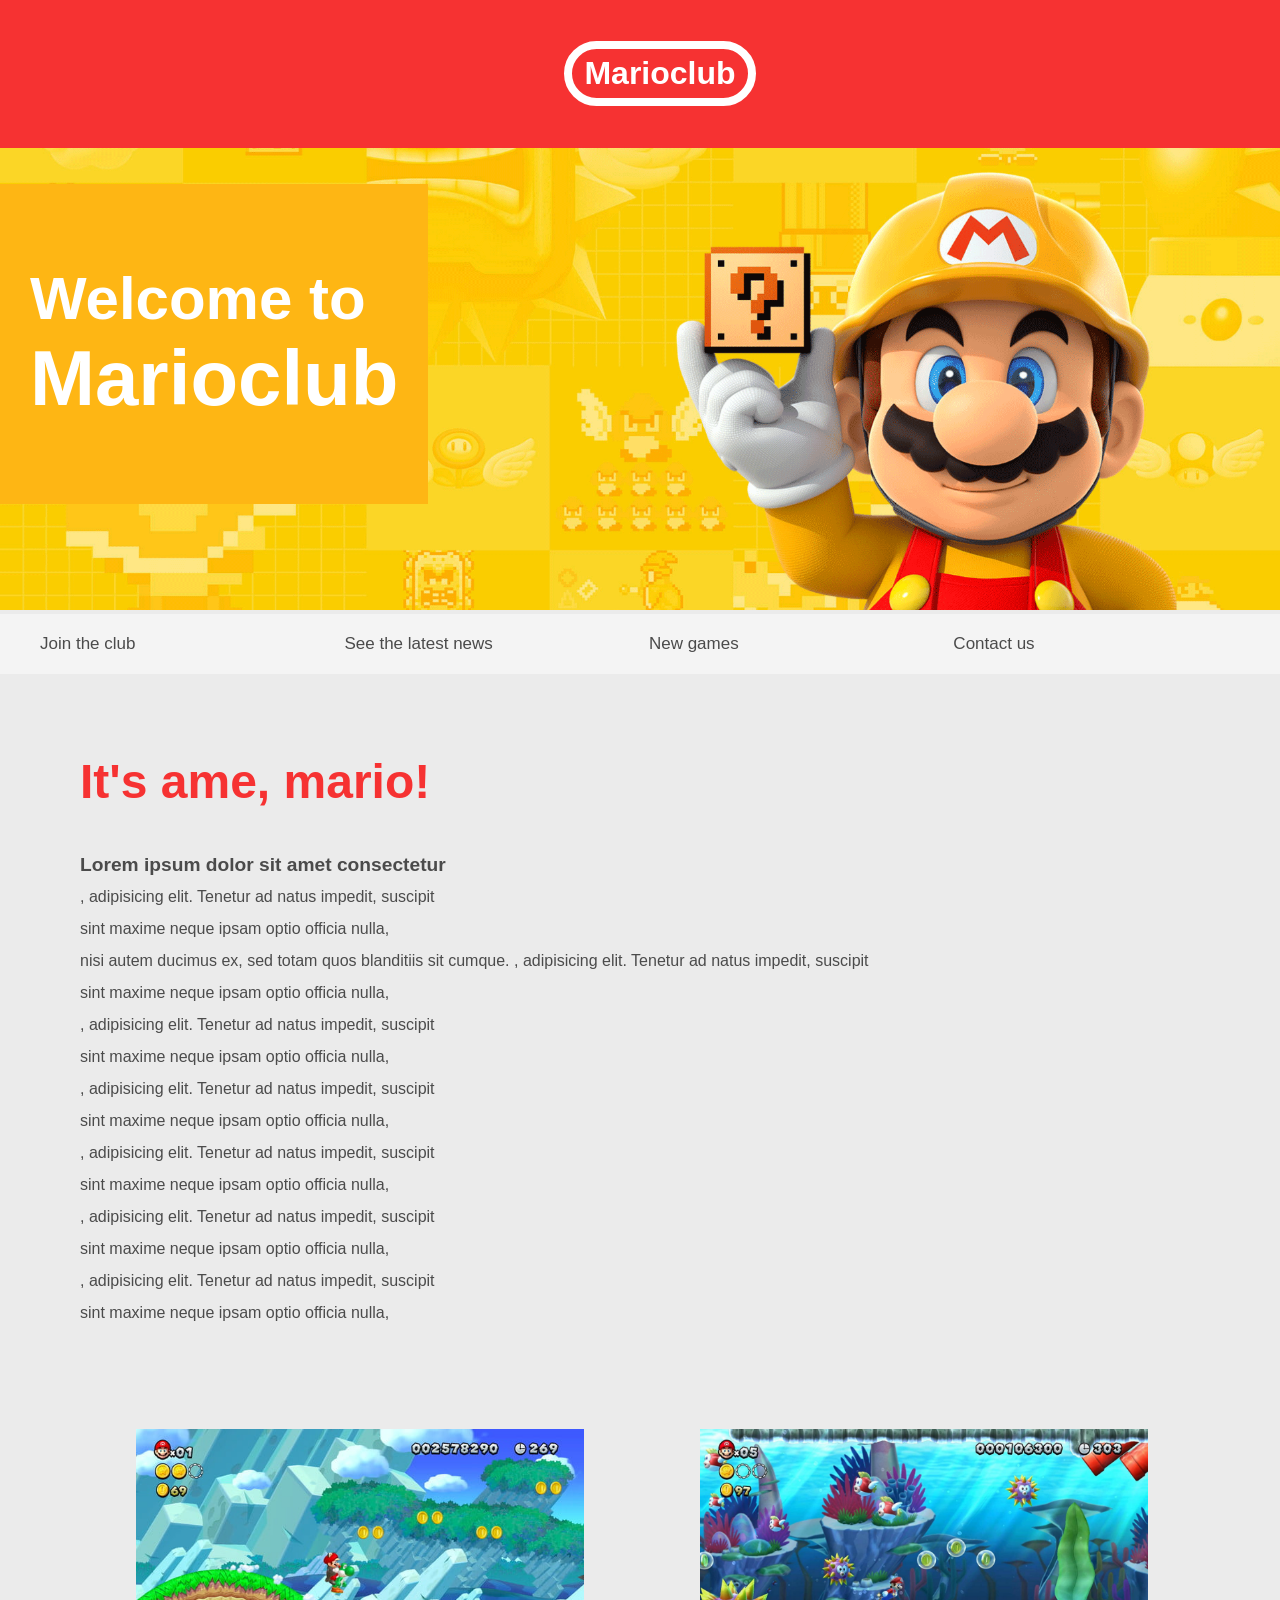
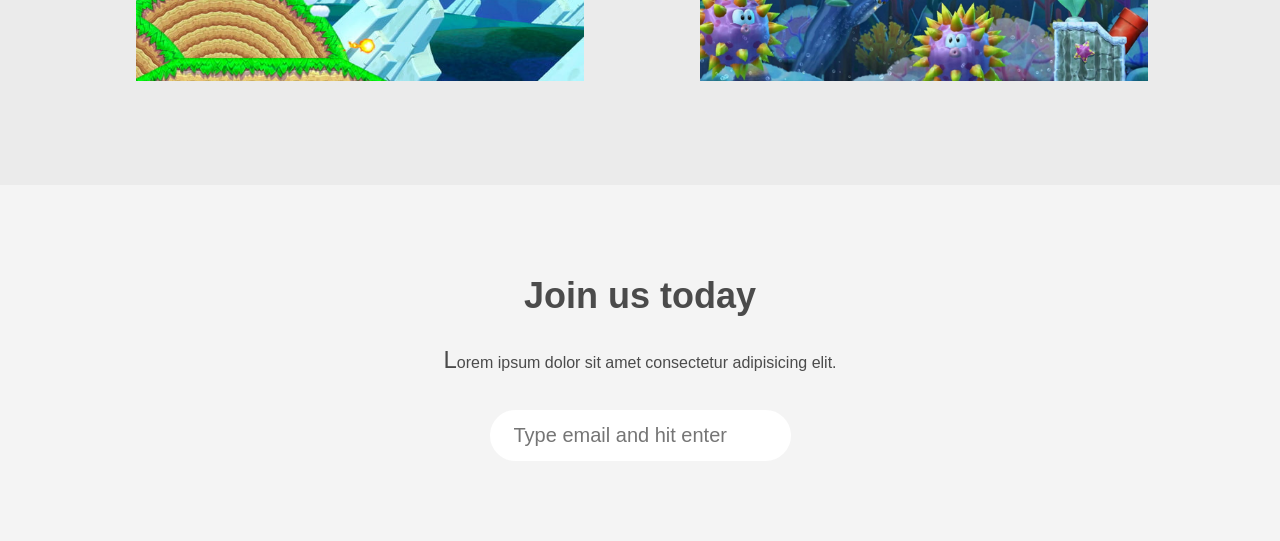
<file: index.html>
<!DOCTYPE html>

<html>
    <head><title>Mario club</title>
    <link rel="stylesheet" href="styles2.css">
    <meta name="viewport" content="width=device-width, initial-scale=1.0">
    </head>
    <body>
        <meta charset="utf-8">

        <header>
            <h1>Marioclub</h1>
        </header>  

        <section class="banner">
            <img src="img/banner.png" alt="photo of mario holdig a brick">

            <div class="welcome">
                <h2>Welcome to <br><span>Marioclub</span></h2>
            </div>
        </section>

        <nav class="main-nav">
            <ul>
                <li><a href="index.html" class="join">Join the club</a></li>
                <li><a href="news.html">See the latest news</a></li>
                <li><a href="games.html">New games</a></li>
                <li><a href="contact.html">Contact us</a></li>
            </ul>
        </nav>

        <main>
            <article>
                <h2>It's ame, mario!</h2>

                <p>Lorem ipsum dolor sit amet consectetur <br>
                , adipisicing elit. Tenetur ad natus impedit, suscipit <br>
                sint maxime neque ipsam optio officia nulla, <br>
                nisi autem ducimus ex, sed totam quos blanditiis sit cumque.
                , adipisicing elit. Tenetur ad natus impedit, suscipit <br>
                sint maxime neque ipsam optio officia nulla, <br>
                , adipisicing elit. Tenetur ad natus impedit, suscipit <br>
                sint maxime neque ipsam optio officia nulla, <br>
                , adipisicing elit. Tenetur ad natus impedit, suscipit <br>
                sint maxime neque ipsam optio officia nulla, <br>
                , adipisicing elit. Tenetur ad natus impedit, suscipit <br>
                sint maxime neque ipsam optio officia nulla, <br>
                , adipisicing elit. Tenetur ad natus impedit, suscipit <br>
                sint maxime neque ipsam optio officia nulla, <br>
                , adipisicing elit. Tenetur ad natus impedit, suscipit <br>
                sint maxime neque ipsam optio officia nulla, <br></p>
            </article>

                <ul class="imgs">
                    <li><img src="img/thumb-1.png" alt="mario"></li>
                    <li><img src="img/thumb-2.png" alt="mario"></li>
                </ul>
            </main>
        <section class="join">
            <h2>Join us today</h2>
            <p>Lorem ipsum dolor sit amet consectetur adipisicing elit.</p>
            <form>
                <input type="email" name="email" placeholder="Type email and hit enter" required><br>
            </form>
        </section>
    </body>
</html>
</file>
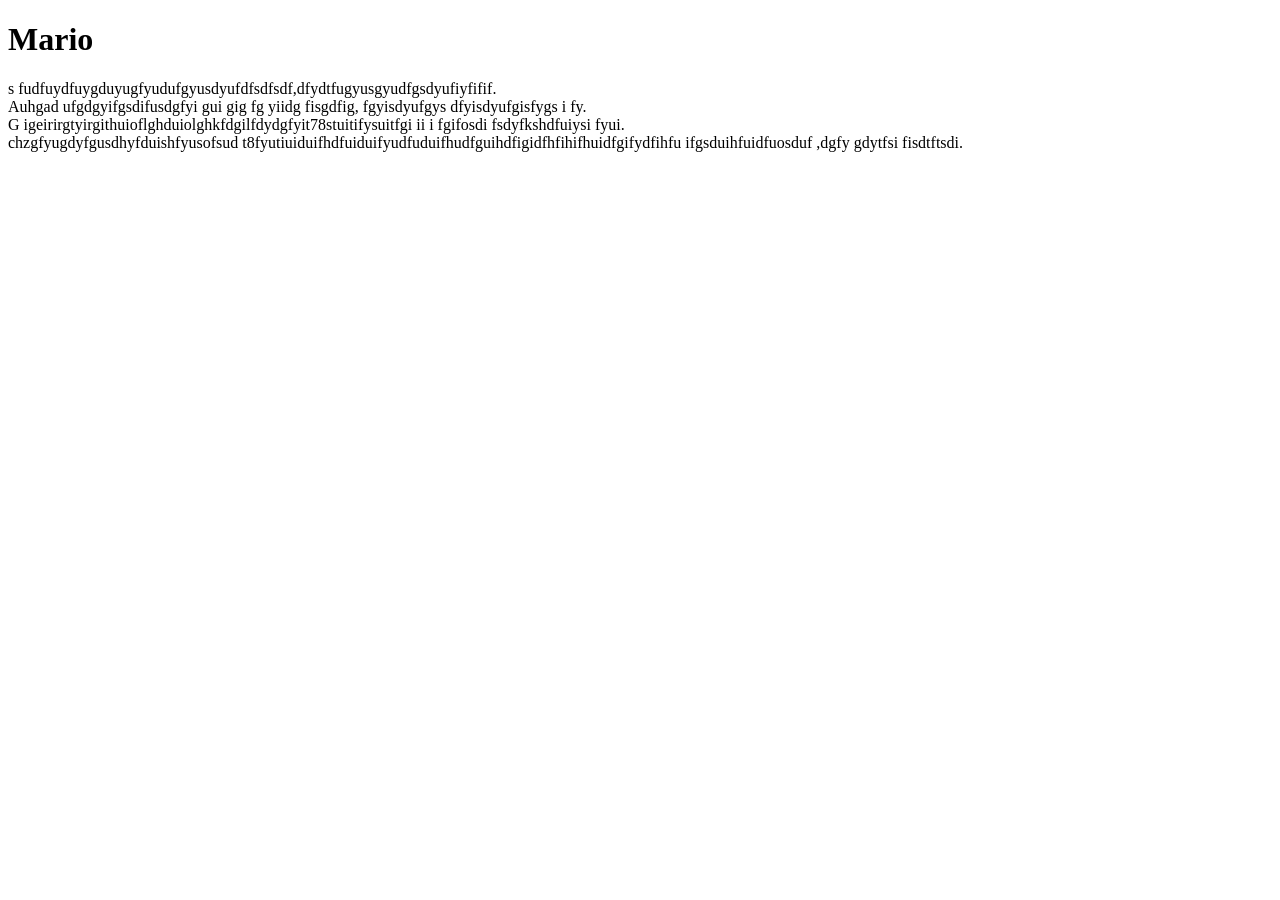
<file: about.html>
<!DOCTYPE html>

<html>
    <head><title>About Mario</title></head>
    <body>
        <meta charset="utf-8">

        <h1>Mario</h1>
        
        <div>
            <p>s fudfuydfuygduyugfyudufgyusdyufdfsdfsdf,dfydtfugyusgyudfgsdyufiyfifif.
            <br>Auhgad ufgdgyifgsdifusdgfyi gui gig fg yiidg fisgdfig, fgyisdyufgys dfyisdyufgisfygs i fy.
            <br>G igeirirgtyirgithuioflghduiolghkfdgilfdydgfyit78stuitifysuitfgi  ii i fgifosdi fsdyfkshdfuiysi fyui. <br>
            chzgfyugdyfgusdhyfduishfyusofsud t8fyutiuiduifhdfuiduifyudfuduifhudfguihdfigidfhfihifhuidfgifydfihfu ifgsduihfuidfuosduf ,dgfy gdytfsi fisdtftsdi.</p>
        </div>
    </body>
</html>
</file>
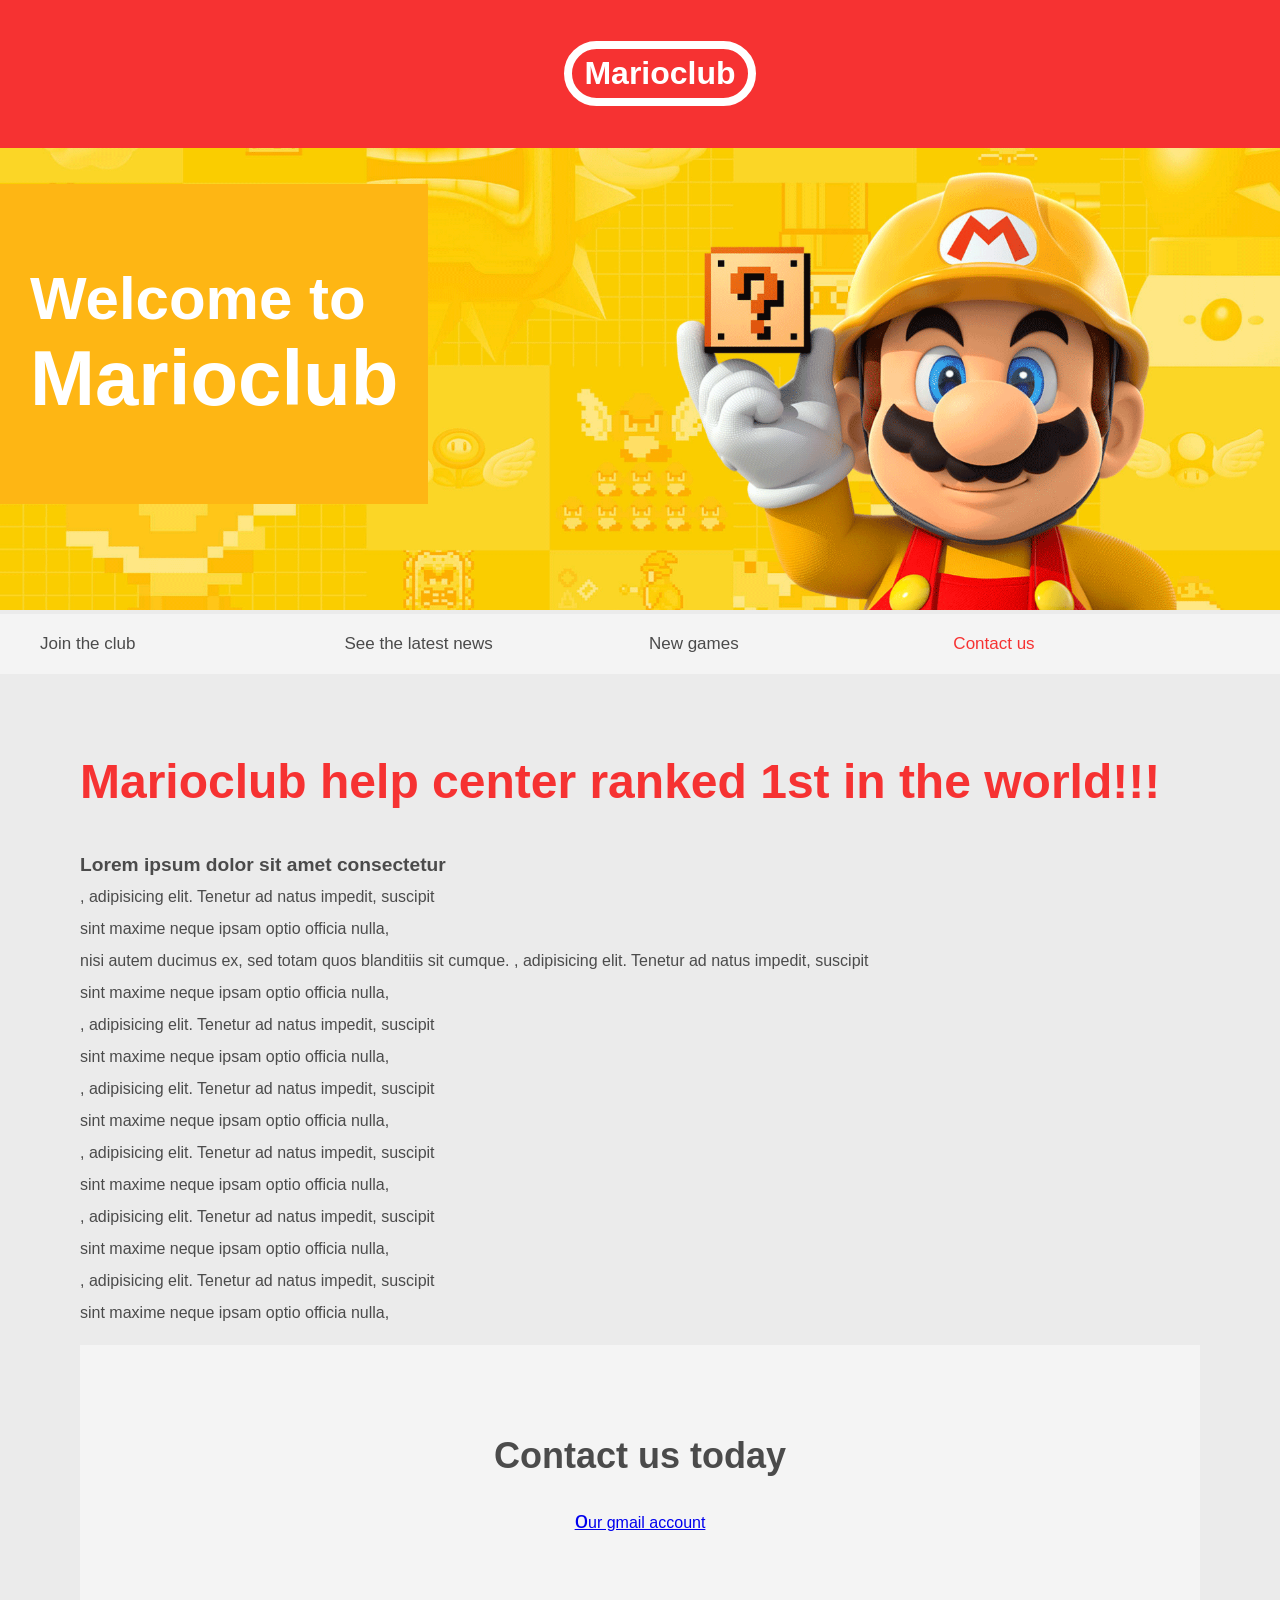
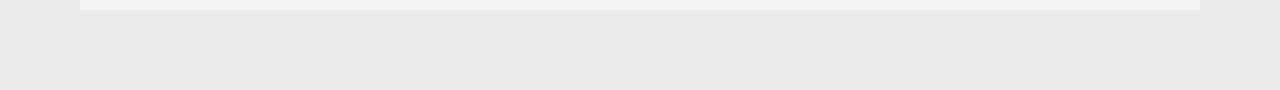
<file: contact.html>
<!DOCTYPE html>

<html>
    <head><title>Mario club</title>
    <link rel="stylesheet" href="styles3.css">
    <meta name="viewport" content="width=device-width, initial-scale=1.0">
    </head>
    <body>
        <meta charset="utf-8">

        <header>
            <h1>Marioclub</h1>
        </header>  

        <section class="banner">
            <img src="img/banner.png" alt="photo of mario holdig a brick">

            <div class="welcome">
                <h2>Welcome to <br><span>Marioclub</span></h2>
            </div>
        </section>

        <nav class="main-nav">
            <ul>
                <li><a href="index.html" class="join">Join the club</a></li>
                <li><a href="news.html" class="news">See the latest news</a></li>
                <li><a href="games.html" class="games">New games</a></li>
                <li><a href="contact.html" class="contact">Contact us</a></li>
            </ul>
        </nav>

        <main>
            <article>
                <h2>Marioclub help center ranked 1st in the world!!!</h2>

                <p>Lorem ipsum dolor sit amet consectetur <br>
                , adipisicing elit. Tenetur ad natus impedit, suscipit <br>
                sint maxime neque ipsam optio officia nulla, <br>
                nisi autem ducimus ex, sed totam quos blanditiis sit cumque.
                , adipisicing elit. Tenetur ad natus impedit, suscipit <br>
                sint maxime neque ipsam optio officia nulla, <br>
                , adipisicing elit. Tenetur ad natus impedit, suscipit <br>
                sint maxime neque ipsam optio officia nulla, <br>
                , adipisicing elit. Tenetur ad natus impedit, suscipit <br>
                sint maxime neque ipsam optio officia nulla, <br>
                , adipisicing elit. Tenetur ad natus impedit, suscipit <br>
                sint maxime neque ipsam optio officia nulla, <br>
                , adipisicing elit. Tenetur ad natus impedit, suscipit <br>
                sint maxime neque ipsam optio officia nulla, <br>
                , adipisicing elit. Tenetur ad natus impedit, suscipit <br>
                sint maxime neque ipsam optio officia nulla, <br></p>
            </article>
            <section class="join">
                <h2>Contact us today</h2>
                <p><a href="mario@gmail.com">our gmail account</a></p>

            </section>
    </body>
</html>
</file>
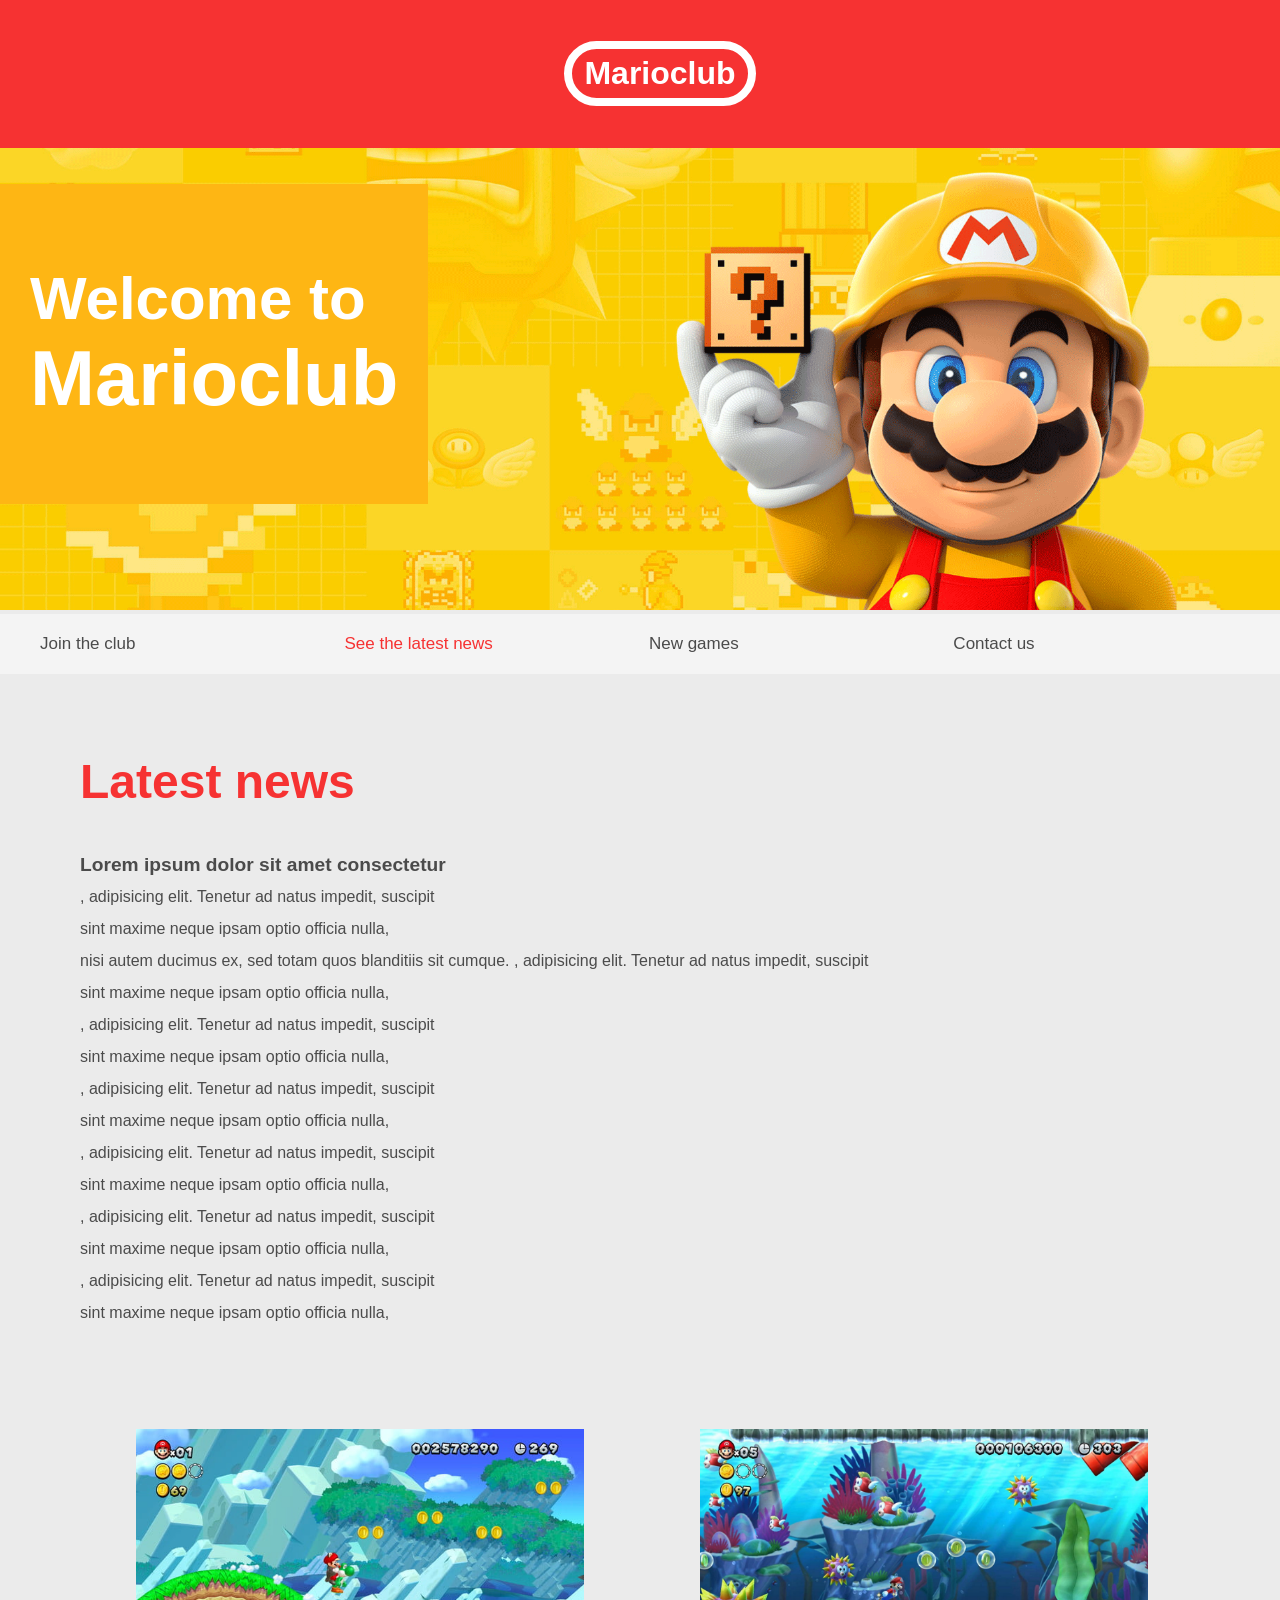
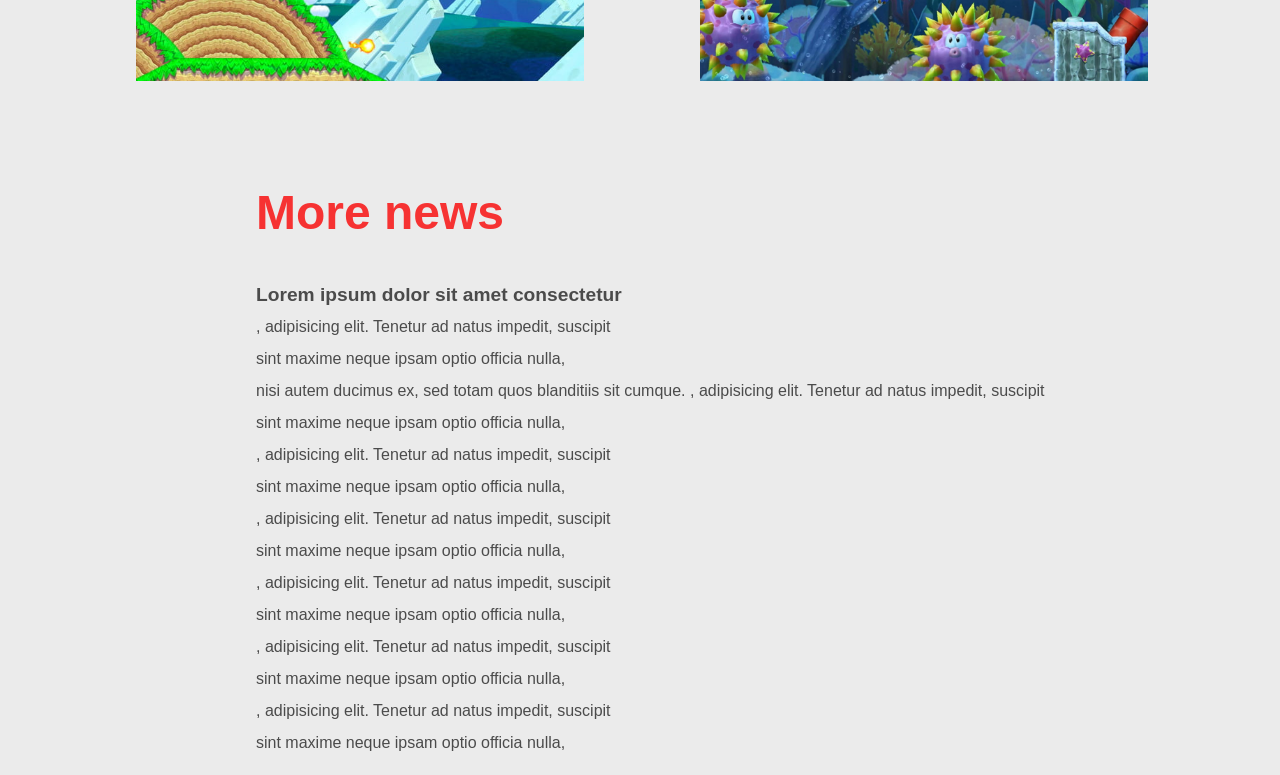
<file: news.html>
<!DOCTYPE html>

<html>
    <head><title>Mario club</title>
    <link rel="stylesheet" href="styles1.css">
    <meta name="viewport" content="width=device-width, initial-scale=1.0">
    </head>
    <body>
        <meta charset="utf-8">

        <header>
            <h1>Marioclub</h1>
        </header>  

        <section class="banner">
            <img src="img/banner.png" alt="photo of mario holdig a brick">

            <div class="welcome">
                <h2>Welcome to <br><span>Marioclub</span></h2>
            </div>
        </section>

        <nav class="main-nav">
            <ul>
                <li><a href="index.html" class="join">Join the club</a></li>
                <li><a href="news.html" class="news">See the latest news</a></li>
                <li><a href="games.html" class="games">New games</a></li>
                <li><a href="contact.html" class="contact">Contact us</a></li>
            </ul>
        </nav>

        <main>
            <article>
                <h2>Latest news</h2>

                <p>Lorem ipsum dolor sit amet consectetur <br>
                , adipisicing elit. Tenetur ad natus impedit, suscipit <br>
                sint maxime neque ipsam optio officia nulla, <br>
                nisi autem ducimus ex, sed totam quos blanditiis sit cumque.
                , adipisicing elit. Tenetur ad natus impedit, suscipit <br>
                sint maxime neque ipsam optio officia nulla, <br>
                , adipisicing elit. Tenetur ad natus impedit, suscipit <br>
                sint maxime neque ipsam optio officia nulla, <br>
                , adipisicing elit. Tenetur ad natus impedit, suscipit <br>
                sint maxime neque ipsam optio officia nulla, <br>
                , adipisicing elit. Tenetur ad natus impedit, suscipit <br>
                sint maxime neque ipsam optio officia nulla, <br>
                , adipisicing elit. Tenetur ad natus impedit, suscipit <br>
                sint maxime neque ipsam optio officia nulla, <br>
                , adipisicing elit. Tenetur ad natus impedit, suscipit <br>
                sint maxime neque ipsam optio officia nulla, <br></p>
            </article>

                <ul class="imgs">
                    <li><img src="img/thumb-1.png" alt="mario"></li>
                    <li><img src="img/thumb-2.png" alt="mario"></li>
                </ul>
            </main>

            <article style="margin-left: 20%;">
                <h2>More news</h2>

                <p>Lorem ipsum dolor sit amet consectetur <br>
                , adipisicing elit. Tenetur ad natus impedit, suscipit <br>
                sint maxime neque ipsam optio officia nulla, <br>
                nisi autem ducimus ex, sed totam quos blanditiis sit cumque.
                , adipisicing elit. Tenetur ad natus impedit, suscipit <br>
                sint maxime neque ipsam optio officia nulla, <br>
                , adipisicing elit. Tenetur ad natus impedit, suscipit <br>
                sint maxime neque ipsam optio officia nulla, <br>
                , adipisicing elit. Tenetur ad natus impedit, suscipit <br>
                sint maxime neque ipsam optio officia nulla, <br>
                , adipisicing elit. Tenetur ad natus impedit, suscipit <br>
                sint maxime neque ipsam optio officia nulla, <br>
                , adipisicing elit. Tenetur ad natus impedit, suscipit <br>
                sint maxime neque ipsam optio officia nulla, <br>
                , adipisicing elit. Tenetur ad natus impedit, suscipit <br>
                sint maxime neque ipsam optio officia nulla, <br></p>
            </article>
    </body>
</html>
</file>
<file: styles2.css>
body, ul, li, a {
    margin: 0;
    padding: 0;
    font-family: Arial;
}

header {
    background-color: #F63232;
    padding: 20px;
    text-align: center;
    position: fixed;
    width: 100%;
    z-index: 1;
    top: 0;
    left: 0;
    right: 0;
}

.banner {
    position: relative;
}

.banner img {
    max-width: 100%;
}

.banner .welcome {
    background-color: #FEB614;
    color: white;
    padding: 30px;
    position: absolute;
    left: 0;
    top: 30%;
}

.banner h2 {
    font-size: 74px;
}

.banner h2 span {
    font-size: 1.3em;
}

header h1 {
    color: white;
    border: 8px solid white;
    padding: 6px 12px;
    display: inline-block;
    border-radius: 36px;
    font-family: sans-serif;
}

a.games {
    color: #F63232;
}

nav {
    background-color: #F4F4F4;
    padding: 20px;
    color: #F63232;
    position: sticky;
    top: 148px;
}

nav ul {
    white-space: nowrap;
    max-width: 1200px;
    margin: 0 auto;
}

nav li {
    width: 25%;
    display: inline-block;
    font-size: 24px;
}

nav li a {
    text-decoration: none;
    color: #4B4B4B;
}

main {
    max-width: 100%;
    width: 1200px;
    margin: 80px auto;
    padding: 0 40px;
    box-sizing: border-box;
}

article h2 {
    color: #F63232;
    font-size: 48px;
}

article p {
    line-height: 2em;
    color: #4b4b4b;
}

.imgs {
    text-align: center;
    margin: 80px 0;
    white-space: nowrap;
}

.imgs li {
    display: inline-block;
    width: 40%;
    margin: 20px 5%;
}

.imgs li img {
    max-width: 100%;
}

section.join {
    background: #F4F4F4;
    text-align: center;
    padding: 60px 20px;
    color: #4B4B4B;
}

.join h2 {
    font-size: 36px;
}

form input {
    margin: 20px 0;
    padding: 10px 20px;
    font-size: 20px;
    border-radius: 28px;
    border: 4px solid white;
}

/*pseudo classes*/
nav ul li a:hover {
    text-decoration: underline;
}

.imgs li:hover {
    position: relative;
    top: -4px;
    transition: all;
}

form input:focus {
    border: 4px dashed #4b4b4b;
    outline: none;
}

form input:valid {
    border: 4px solid #71d300;
}

article p::first-line {
    font-weight: bold;
    font-size: 1.2em;
}

section.join p::first-letter {
    font-size: 1.5em;
}

p::selection {
    background-color: #ff6262;
    color: white;
}

*::selection {
    background-color: #ff6262;
    color: white;
}

p::after::selection {
    background-color: #ff6262;
    color: white;
}

/* Media queries */

@media screen and (max-width: 1400px) {
    .banner .welcome h2 {
        font-size: 60px;
    } 
    
    nav li {
        font-size: 17px;
    }
}

@media screen and (max-width: 960px) {
    .banner .welcome h2 {
        font-size: 40px;
    } 
}

@media screen and (max-width: 700px) {
    .banner .welcome {
        position: relative;
        text-align: center;
        padding: 10px;
    } 

    .banner .welcome br {
        display: none;
    }

    .banner .welcome h2 {
        font-size: 25px;
    } 

    .banner .welcome h2 span {
        font-size: 1em;
    }

    .imgs li {
        width: 100%;
        margin: 20px auto;
        display: block;
    }
}

@media screen and (max-width: 600px) {
    nav li {
        font-size: 20px;
        display: block;
    }

    header {
        position: relative;
    }

    nav {
        top: 0;
    }
}

body {
    background-color: #eBeBeB;
}

@media screen and (max-width: 500px) {
    video {
        height: 50%;
        width: 50%;
    }
}

@media screen and (max-width: 1490px) {
    video {
        height: 80%;
        width: 80%;
    }
}
</file>
<file: styles3.css>
body, ul, li, a {
    margin: 0;
    padding: 0;
    font-family: Arial;
}

header {
    background-color: #F63232;
    padding: 20px;
    text-align: center;
    position: fixed;
    width: 100%;
    z-index: 1;
    top: 0;
    left: 0;
    right: 0;
}

.banner {
    position: relative;
}

.banner img {
    max-width: 100%;
}

.banner .welcome {
    background-color: #FEB614;
    color: white;
    padding: 30px;
    position: absolute;
    left: 0;
    top: 30%;
}

.banner h2 {
    font-size: 74px;
}

.banner h2 span {
    font-size: 1.3em;
}

header h1 {
    color: white;
    border: 8px solid white;
    padding: 6px 12px;
    display: inline-block;
    border-radius: 36px;
    font-family: sans-serif;
}

a.contact {
    color: #F63232;
}

nav {
    background-color: #F4F4F4;
    padding: 20px;
    color: #F63232;
    position: sticky;
    top: 148px;
}

nav ul {
    white-space: nowrap;
    max-width: 1200px;
    margin: 0 auto;
}

nav li {
    width: 25%;
    display: inline-block;
    font-size: 24px;
}

nav li a {
    text-decoration: none;
    color: #4B4B4B;
}

main {
    max-width: 100%;
    width: 1200px;
    margin: 80px auto;
    padding: 0 40px;
    box-sizing: border-box;
}

article h2 {
    color: #F63232;
    font-size: 48px;
}

article p {
    line-height: 2em;
    color: #4b4b4b;
}

.imgs {
    text-align: center;
    margin: 80px 0;
    white-space: nowrap;
}

.imgs li {
    display: inline-block;
    width: 40%;
    margin: 20px 5%;
}

.imgs li img {
    max-width: 100%;
}

section.join {
    background: #F4F4F4;
    text-align: center;
    padding: 60px 20px;
    color: #4B4B4B;
}

.join h2 {
    font-size: 36px;
}

form input {
    margin: 20px 0;
    padding: 10px 20px;
    font-size: 20px;
    border-radius: 28px;
    border: 4px solid white;
}

/*pseudo classes*/
nav ul li a:hover {
    text-decoration: underline;
}

.imgs li:hover {
    position: relative;
    top: -4px;
    transition: all;
}

form input:focus {
    border: 4px dashed #4b4b4b;
    outline: none;
}

form input:valid {
    border: 4px solid #71d300;
}

article p::first-line {
    font-weight: bold;
    font-size: 1.2em;
}

section.join p::first-letter {
    font-size: 1.5em;
}

p::selection {
    background-color: #ff6262;
    color: white;
}

*::selection {
    background-color: #ff6262;
    color: white;
}

p::after::selection {
    background-color: #ff6262;
    color: white;
}

/* Media queries */

@media screen and (max-width: 1400px) {
    .banner .welcome h2 {
        font-size: 60px;
    } 
    
    nav li {
        font-size: 17px;
    }
}

@media screen and (max-width: 960px) {
    .banner .welcome h2 {
        font-size: 40px;
    } 
}

@media screen and (max-width: 700px) {
    .banner .welcome {
        position: relative;
        text-align: center;
        padding: 10px;
    } 

    .banner .welcome br {
        display: none;
    }

    .banner .welcome h2 {
        font-size: 25px;
    } 

    .banner .welcome h2 span {
        font-size: 1em;
    }

    .imgs li {
        width: 100%;
        margin: 20px auto;
        display: block;
    }
}

@media screen and (max-width: 600px) {
    nav li {
        font-size: 20px;
        display: block;
    }

    header {
        position: relative;
    }

    nav {
        top: 0;
    }
}

body {
    background-color: #eBeBeB;
}
</file>
<file: styles1.css>
body, ul, li, a {
    margin: 0;
    padding: 0;
    font-family: Arial;
}

header {
    background-color: #F63232;
    padding: 20px;
    text-align: center;
    position: fixed;
    width: 100%;
    z-index: 1;
    top: 0;
    left: 0;
    right: 0;
}

.banner {
    position: relative;
}

.banner img {
    max-width: 100%;
}

.banner .welcome {
    background-color: #FEB614;
    color: white;
    padding: 30px;
    position: absolute;
    left: 0;
    top: 30%;
}

.banner h2 {
    font-size: 74px;
}

.banner h2 span {
    font-size: 1.3em;
}

header h1 {
    color: white;
    border: 8px solid white;
    padding: 6px 12px;
    display: inline-block;
    border-radius: 36px;
    font-family: sans-serif;
}

a.news {
    color: #F63232;
}

nav {
    background-color: #F4F4F4;
    padding: 20px;
    color: #F63232;
    position: sticky;
    top: 148px;
}

nav ul {
    white-space: nowrap;
    max-width: 1200px;
    margin: 0 auto;
}

nav li {
    width: 25%;
    display: inline-block;
    font-size: 24px;
}

nav li a {
    text-decoration: none;
    color: #4B4B4B;
}

main {
    max-width: 100%;
    width: 1200px;
    margin: 80px auto;
    padding: 0 40px;
    box-sizing: border-box;
}

article h2 {
    color: #F63232;
    font-size: 48px;
}

article p {
    line-height: 2em;
    color: #4b4b4b;
}

.imgs {
    text-align: center;
    margin: 80px 0;
    white-space: nowrap;
}

.imgs li {
    display: inline-block;
    width: 40%;
    margin: 20px 5%;
}

.imgs li img {
    max-width: 100%;
}

section.join {
    background: #F4F4F4;
    text-align: center;
    padding: 60px 20px;
    color: #4B4B4B;
}

.join h2 {
    font-size: 36px;
}

form input {
    margin: 20px 0;
    padding: 10px 20px;
    font-size: 20px;
    border-radius: 28px;
    border: 4px solid white;
}

/*pseudo classes*/
nav ul li a:hover {
    text-decoration: underline;
}

.imgs li:hover {
    position: relative;
    top: -4px;
    transition: all;
}

form input:focus {
    border: 4px dashed #4b4b4b;
    outline: none;
}

form input:valid {
    border: 4px solid #71d300;
}

article p::first-line {
    font-weight: bold;
    font-size: 1.2em;
}

section.join p::first-letter {
    font-size: 1.5em;
}

p::selection {
    background-color: #ff6262;
    color: white;
}

*::selection {
    background-color: #ff6262;
    color: white;
}

p::after::selection {
    background-color: #ff6262;
    color: white;
}

/* Media queries */

@media screen and (max-width: 1400px) {
    .banner .welcome h2 {
        font-size: 60px;
    } 
    
    nav li {
        font-size: 17px;
    }
}

@media screen and (max-width: 960px) {
    .banner .welcome h2 {
        font-size: 40px;
    } 
}

@media screen and (max-width: 700px) {
    .banner .welcome {
        position: relative;
        text-align: center;
        padding: 10px;
    } 

    .banner .welcome br {
        display: none;
    }

    .banner .welcome h2 {
        font-size: 25px;
    } 

    .banner .welcome h2 span {
        font-size: 1em;
    }

    .imgs li {
        width: 100%;
        margin: 20px auto;
        display: block;
    }
}

@media screen and (max-width: 600px) {
    nav li {
        font-size: 20px;
        display: block;
    }

    header {
        position: relative;
    }

    nav {
        top: 0;
    }
}

body {
    background-color: #eBeBeB;
}
</file>
